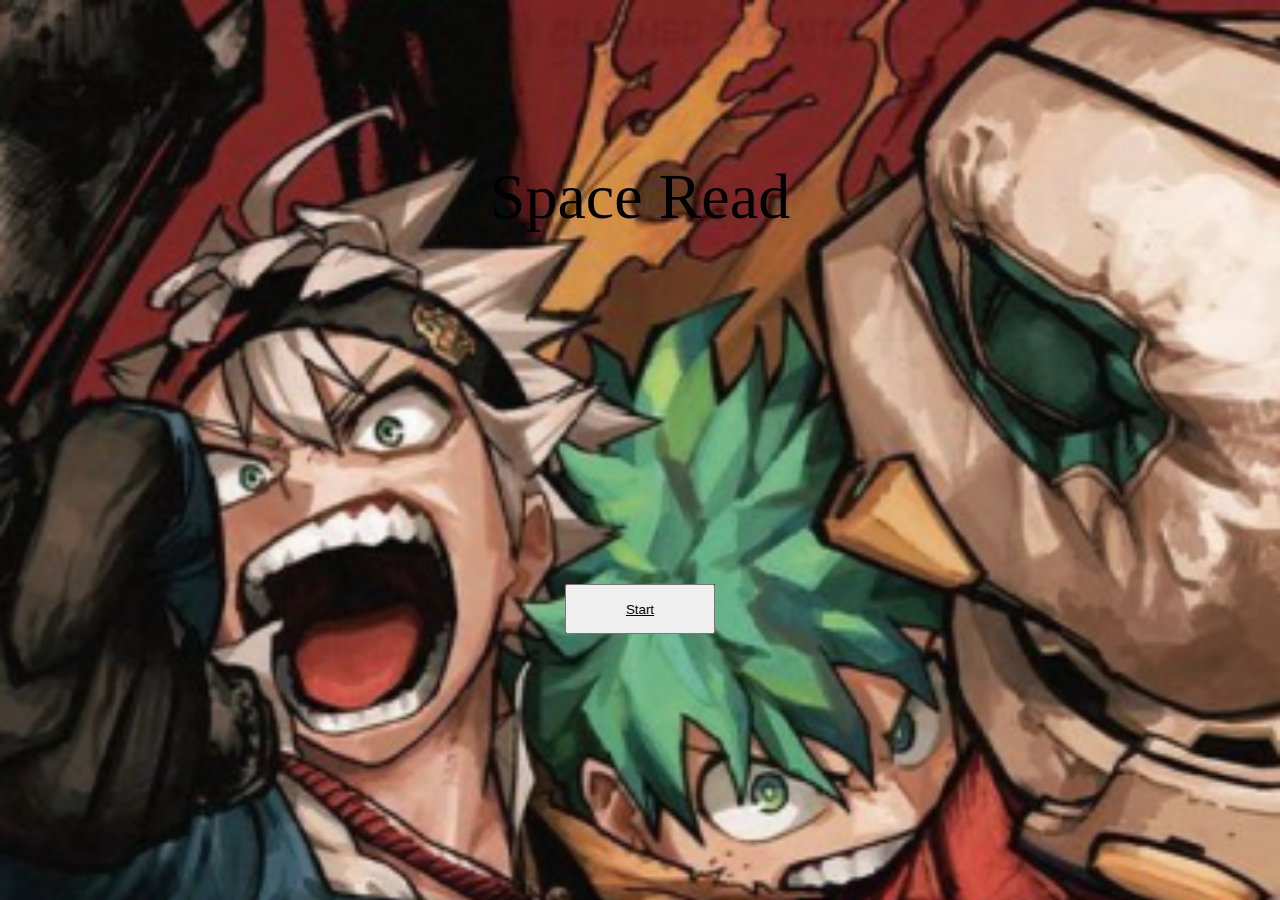
<file: index.html>
<!DOCTYPE html>
<html lang="pt-br">
<head>
    <link rel="stylesheet" href="SpaceRead/src/route/styles/styles.css">
    <meta charset="UTF-8">
    <meta name="viewport" content="width=device-width, initial-scale=1.0">
    <title>Document</title>
</head>
<body>
    <main class="container-route">
        <div class="content">
            <div class="title-route"> Space Read</div>
            <div class="button-start">
                <button id="start"> 
                    <a href="home.html"> Start </a>
                </button>
            </div>
        </div>
    </main>
</body>
</html>
</file>
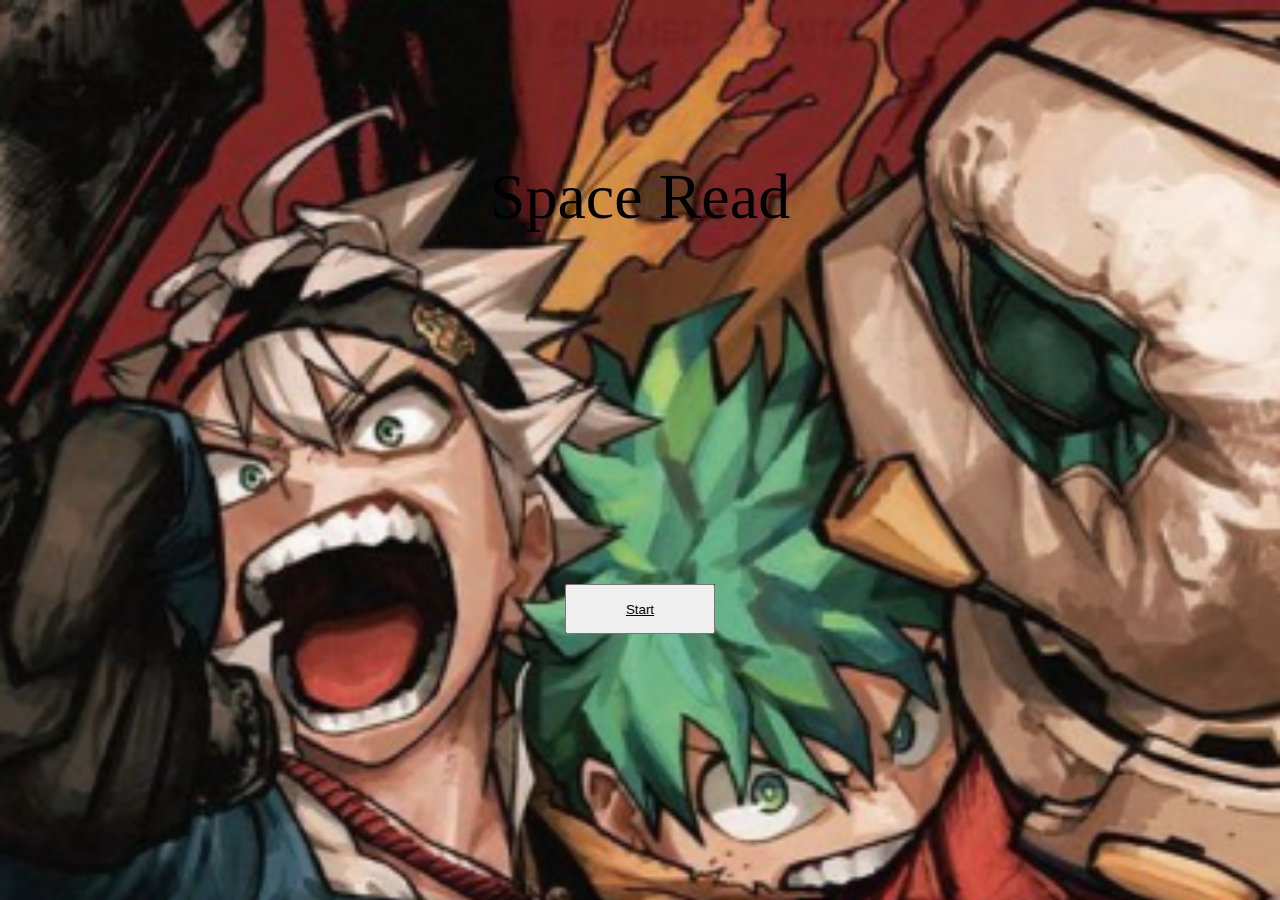
<file: SpaceRead/index.html>
<!DOCTYPE html>
<html lang="pt-br">
<head>
    <link rel="stylesheet" href="src/route/styles/styles.css">
    <meta charset="UTF-8">
    <meta name="viewport" content="width=device-width, initial-scale=1.0">
    <title>Document</title>
</head>
<body>
    <main class="container-route">
        <div class="content">
            <div class="title-route"> Space Read</div>
            <div class="button-start">
                <button id="start"> 
                    <a href="home.html"> Start </a>
                </button>
            </div>
        </div>
    </main>
</body>
</html>
</file>
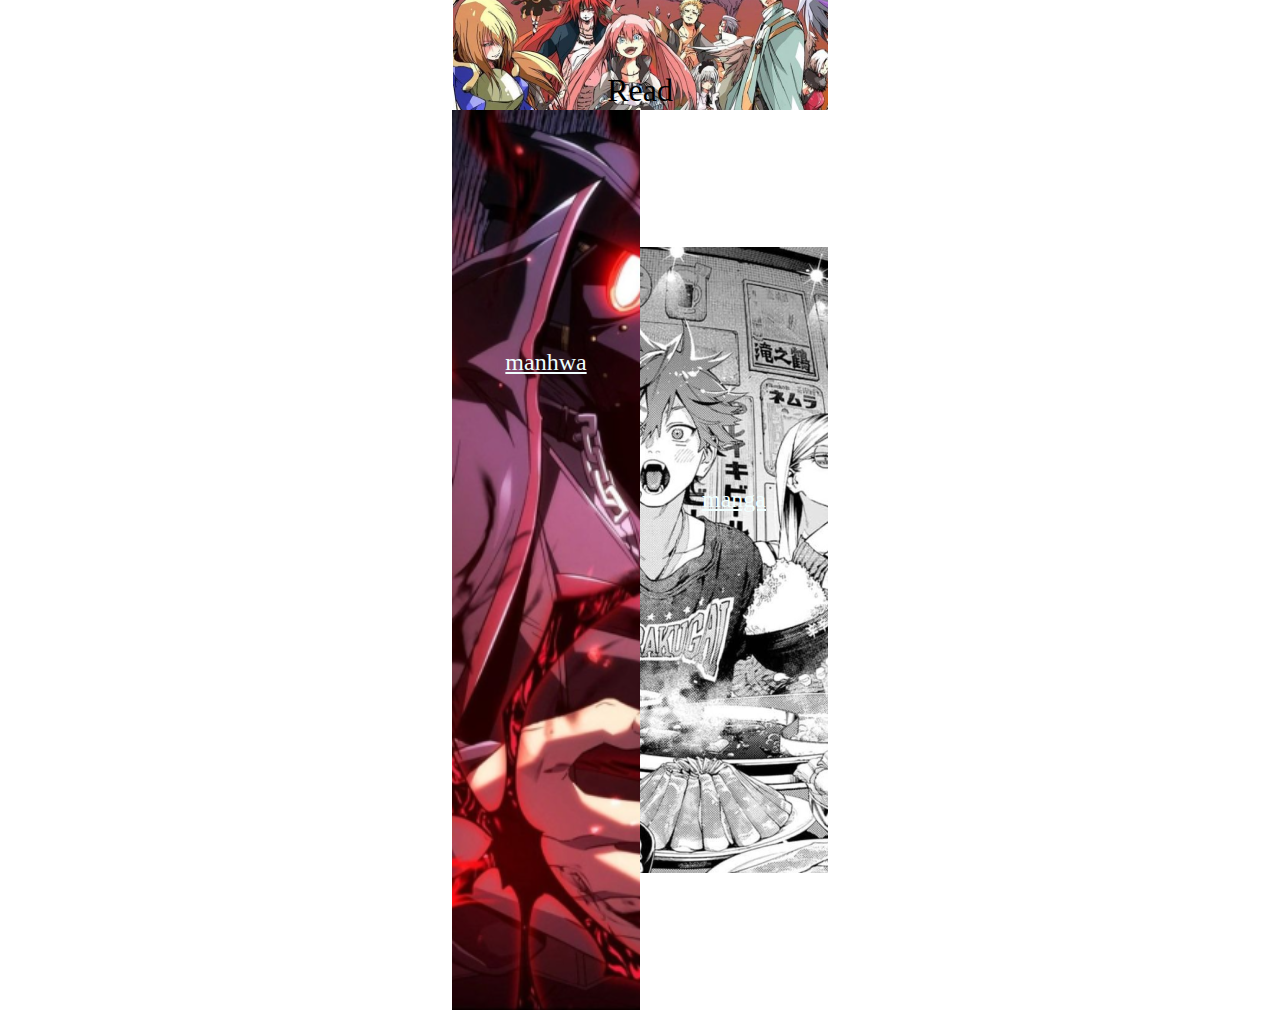
<file: home.html>
<!DOCTYPE html>
<html lang="pt-br">
<head>
    <link rel="stylesheet" href="">
    <link rel="stylesheet" href="SpaceRead/src/home/styles/styles.css">
    <meta charset="UTF-8">
    <meta name="viewport" content="width=device-width, initial-scale=1.0">
    <title>Document</title>
</head>
<body>
    <main class="container-home">
        <div class="image-home">
            <p class="home-title">Read</p>
        </div>
        <div class="home-type-read">
            <nav class="manhwa">
                <a href="manhwa.html" class="text"> manhwa </a>
            </nav>
            <nav class="manga">
                <a href="manga.html" class="text"> manga </a>
            </nav>
        </div>
    </main>
</body>
</html>
</file>
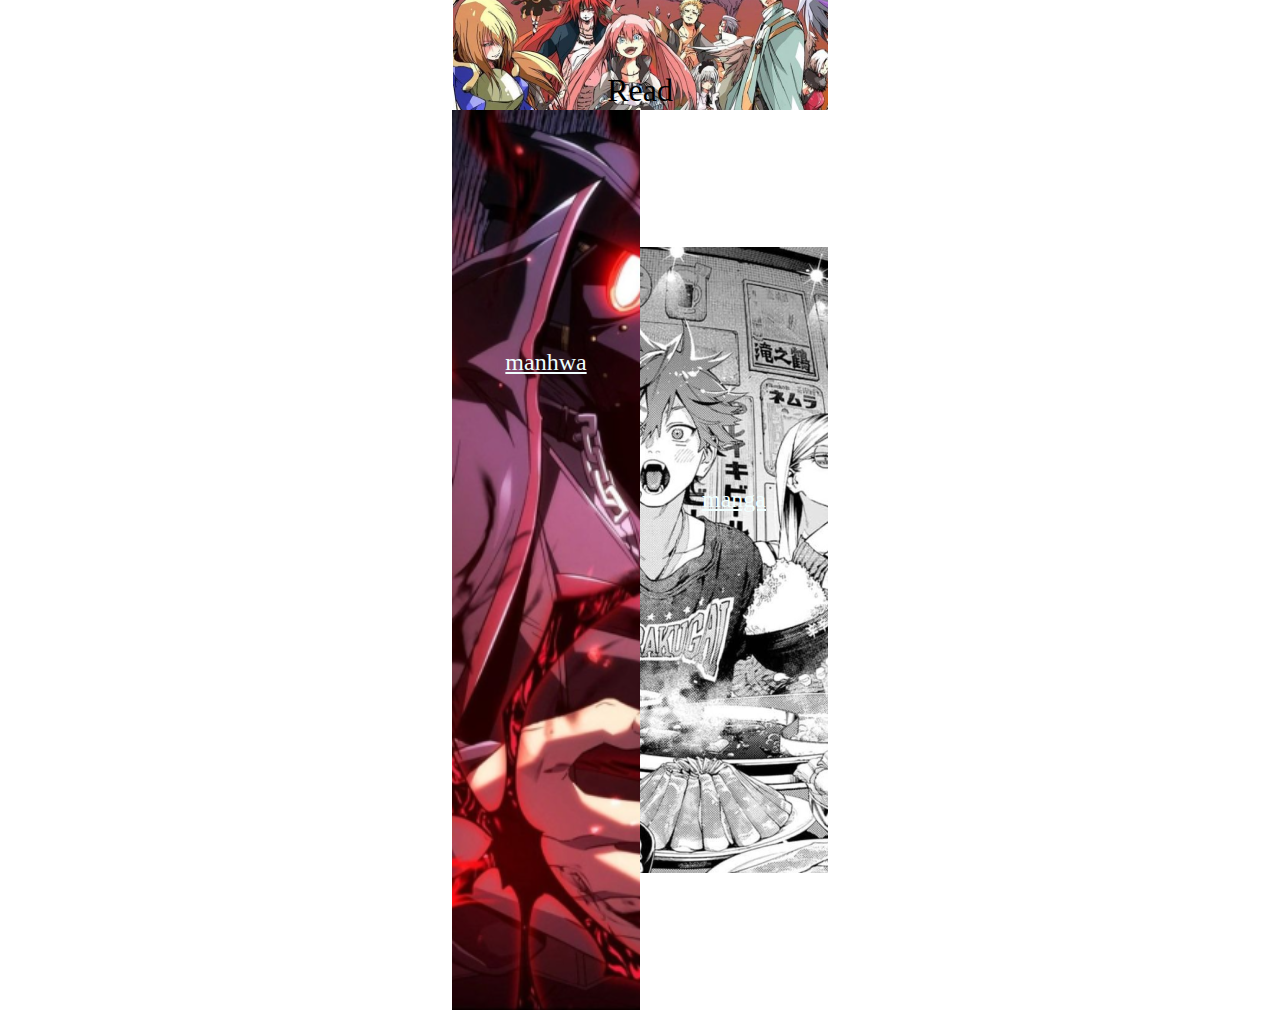
<file: SpaceRead/home.html>
<!DOCTYPE html>
<html lang="pt-br">
<head>
    <link rel="stylesheet" href="">
    <link rel="stylesheet" href="src/home/styles/styles.css">
    <meta charset="UTF-8">
    <meta name="viewport" content="width=device-width, initial-scale=1.0">
    <title>Document</title>
</head>
<body>
    <main class="container-home">
        <div class="image-home">
            <p class="home-title">Read</p>
        </div>
        <div class="home-type-read">
            <nav class="manhwa">
                <a href="manhwa.html" class="text"> manhwa </a>
            </nav>
            <nav class="manga">
                <a href="manga.html" class="text"> manga </a>
            </nav>
        </div>
    </main>
</body>
</html>
</file>
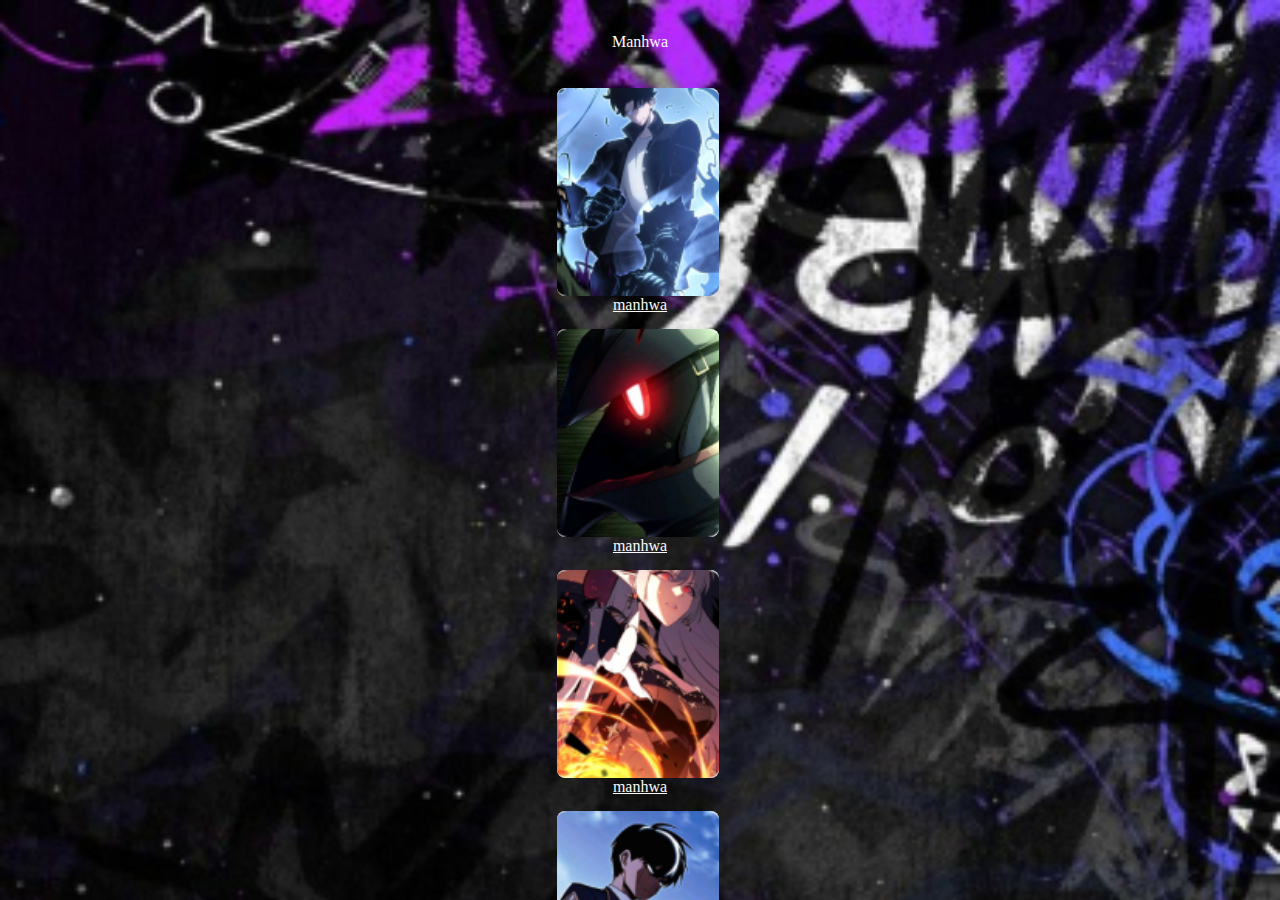
<file: SpaceRead/manhwa.html>
<!DOCTYPE html>
<html lang="en">
<head>
    <link rel="stylesheet" href="src/spaceManhwa/styles/styles.css">
    <meta charset="UTF-8">
    <meta name="viewport" content="width=device-width, initial-scale=1.0">
    <title>Document</title>
</head>
<body>
    <main class="container-manhwa">
        <div class="content-manhwa">
            <p class="manga-title">Manhwa</p>

            <ul class="space-link-manhwa">
                <li  class="card-manhwa">
                    <div class="img-manhwa">
                        <img src="src/spaceManhwa/images/soloLeveling.png" alt="">
                    </div>
                   <a href="https://mangaonline.blog/manga/solo-leveling-ragnarok/" class="text"> manhwa </a>
                </li>
                <li  class="card-manhwa">
                    <div class="img-manhwa">
                        <img src="src/spaceManhwa/images/baskerville.png" alt="">
                    </div>
                   <a href="https://mangaonline.blog/manga/revenge-of-the-baskerville-bloodhound/" class="text"> manhwa </a>
                </li>
                <li  class="card-manhwa">
                    <div class="img-manhwa">
                        <img src="src/spaceManhwa/images/maxLevel.png" alt="">
                    </div>
                   <a href="https://mangaonline.blog/manga/solo-max-level-newbie/" class="text"> manhwa </a>
                </li>
                <li  class="card-manhwa">
                    <div class="img-manhwa">
                        <img src="src/spaceManhwa/images/tookOver.png" alt="">
                    </div>
                   <a href="https://lunarrscan.com/obra/i-took-over-the-academy/" class="text"> manhwa </a>
                </li>
                <li  class="card-manhwa">
                    <div class="img-manhwa">
                        <img src="src/spaceManhwa/images/villan.png" alt="">
                    </div>
                   <a href="https://mangabr.net/manga/villain-to-kill" class="text"> manhwa </a>
                </li>
                <li  class="card-manhwa">
                    <div class="img-manhwa">
                        <img src="src/spaceManhwa/images/youngLord.png" alt="">
                    </div>
                   <a href="https://mangaonline.blog/manga/the-reborn-young-lord-is-an-assassin/" class="text"> manhwa </a>
                </li>
            </ul>      
        </div>
    </main>
    
</body>
</html>
</file>
<file: SpaceRead/src/route/styles/styles.css>
*{
    color: black;   
    margin: 0;
    padding: 0;
    box-sizing: border-box;         
}

.container-route {
   background-image: url('../images/image\ 53.png');
   background-size: cover;
   background-repeat: no-repeat;
   background-blend-mode: multiply;
   background-origin: content-box;
   height: 100vh;
}

.content{
    display: flex;
    justify-content: center;
    align-items: center;
    flex-direction: column;
}

.title-route{
    font-size: 64px;
    margin-top: 160px;
}

.button-start{
    margin-top: 350px;
    background-color: red;
}

#start{
    width: 150px;
    height: 50px;
}
</file>
<file: SpaceRead/src/home/styles/styles.css>
*{
    color: black;   
    margin: 0;
    padding: 0;
    box-sizing: border-box;         
}

.container-home{
    display: flex;
    justify-content: center;
    align-items: center;
    flex-direction: column;
}

.image-home{
    background-image: url('../images/backgroundTittle.png');
    background-size: cover;
    background-repeat: no-repeat;
    background-blend-mode: multiply;
    background-origin: content-box;
    height: 100vh;

    width: 375px;
    height: 110px;
}

.home-title{
    font-size: 32px;
    margin-top: 72px;
    display: flex;
    justify-content: center;
}

.home-type-read{
    display: flex;
    justify-content: space-between;
    align-items: center;
}

.manga{
    background-image: url('../images/manga.png');
    background-size: cover;
    background-repeat: no-repeat;
    background-blend-mode: multiply;
    background-origin: content-box;
    height: 100vh;
    transition: background-color 0.3s ease;

    width: 188px;
    height: 626px;
}

.manga:hover {
    background-color: #575757;
}

.active {
    background-color: #4CAF50;
    font-weight: bold;
}

.manhwa{
    background-image: url('../images/manhwa.png');
    background-size: cover;
    background-repeat: no-repeat;
    background-blend-mode: multiply;
    background-origin: content-box;
    height: 100vh;
    transition: background-color 0.3s ease;

    width: 188px;
    height: 626;
}

.manhwa:hover{
    background-color: #575757;
}

.active{
    background-color: #4CAF50;
}

.text{
    margin-top: 239px;

    display: flex;
    justify-content: center;
    align-items: center;
    font-size: 24px;
    font: bold;
    color:azure;
}

#start{
    background: linear-gradient( to riight, #000000, #660000, #ff0000);
}
</file>
<file: SpaceRead/src/spaceManhwa/styles/styles.css>
/* Resetando estilos básicos */
* {
    color: rgb(250, 250, 250);   
    margin: 0;
    padding: 0;
    box-sizing: border-box;
}

/* Container principal da página com fundo */
.container-manhwa {
    background-image: url('../images/backEspaceManhwa.png');
    background-size: cover;
    background-repeat: no-repeat;
    background-blend-mode: multiply;
    background-origin: content-box;
    height: 100vh; /* Altura total da janela */
}


.content-manhwa {
    display: flex;
    justify-content: center;
    align-items: center;
    flex-direction: column;
    padding-top: 33px;
    height: 100%; /* Ocupa toda a altura da janela */
}

/* Título principal da seção */
.manhwa-title {
    font-size: 32px;
}

/* Container da lista de mangas com rolagem horizontal */
.space-link-manhwa {
    margin-top: 37px;
    flex-direction: column;
    display: flex;
    flex-wrap: nowrap; 
    gap: 15px; /* Espaço entre os cards */
    
    max-width: 100%; /* Ocupa toda a largura disponível */
    overflow-x: auto; /* Permite rolagem horizontal quando o conteúdo ultrapassar a largura */
    padding-bottom: 10px; /* Adiciona espaço para a rolagem */
    scroll-snap-type: x mandatory; /* (Opcional) Cria um efeito de "snapping" no scroll */
}

/* Estilo para os itens da lista */
li {
    list-style: none;
}

/* Ajustes para o texto dentro do card */
.li p {
    display: flex;
    justify-content: center;
    align-items: center;
}

/* Estilo para os cards de manga */
.img-manhwa {
    display: flex;
    justify-content: center;
    flex-direction: column;
    width: 162px;
    height: 208px;
    border-radius: 8px;
    overflow: hidden;
    box-shadow: 0 4px 6px rgba(0, 0, 0, 0.1); /* Sombra leve no card */
    background-color: #f4f4f4;

    margin-right:110px;
    margin-left: 105px;
}

/* Imagem dentro do card, ajustando para preencher o espaço */
.img-manhwa img {
    width: 100%;
    height: 100%;
    object-fit: cover; /* Faz com que a imagem cubra todo o espaço */
}

.text{
    display: grid;
    grid-tamplate-columns: 200px;
    display: flex;
    justify-content: center;
    align-items: center;
}
</file>
